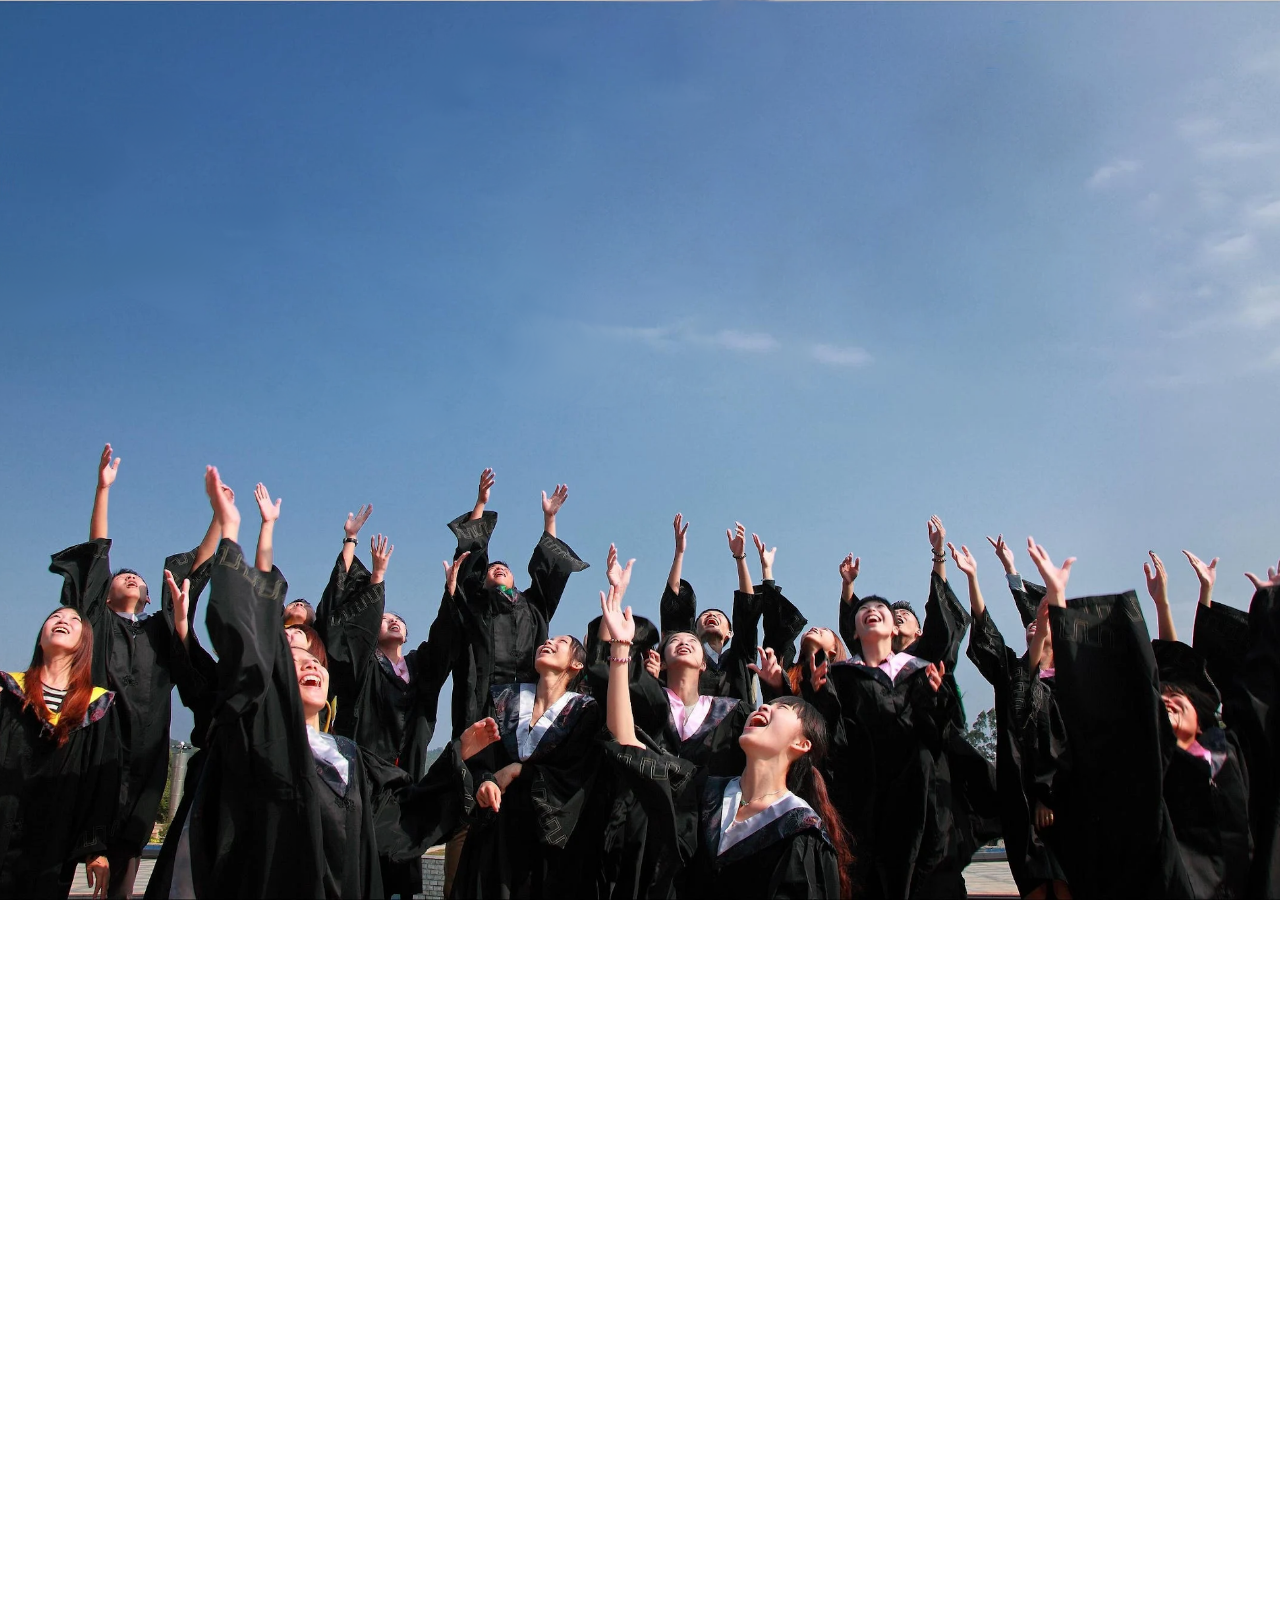
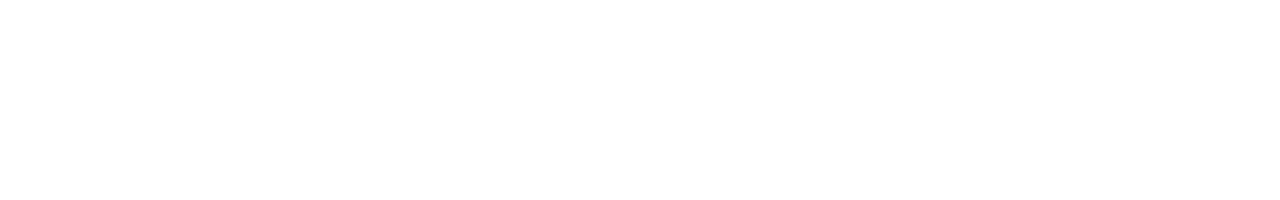
<file: index.html>
<html>
<head>
  <meta charset="utf-8" />
  <title>ZSZPGNiG - Technikum nr. 24</title>
  <link rel="stylesheet" type="text/css" href="main.css" />
  <meta name="viewport" content="width=device-width, initial-scale=1.0">
  <link rel="shortcut icon" type="image/png" href="favicon.ico"/>
  <link href="https://fonts.googleapis.com/css2?family=Raleway:wght@300&display=swap" rel="stylesheet">
</head>
<body>
  <script>
    alert("Strona nie jest całkowicie skończona. Na mniejszych ekranach niektóre elementy mogą być w innych miejscach niż zamierzaliśmy. Na telefonach strona jest nie używalna więc najlepiej korzystać z laptopa/komputera. Niektóre elementy nie są skończone by zaoszczędzić czas na poprawę tych z większym priorytetem. Z powodów technicznych na przeglądarce Firefox zdjęcie w zakładce 'Informatyk' może być mniejsze. Niestety nie zależy to od nas a od samej budowy przeglądarki. Jest to oczywiście do poprawy aczkolwiek woleliśmy się skupić na innych rzeczach. Mimo braku niektórych podstron/elementów strona jest jak najbardziej używalna. Nie jest gotowa do oficjalnego upublicznienia lecz można ją pokazać jako nowy, świeży zamysł. ")
  </script>
  <div id="top-site" >

    <img src="logo.png" /><br />
    <h1 class="top-site-title">Zespół szkół polskiego górnictwa naftowego i gazownictwa im. Walerego Goetla w Krakowie</h1>

    <a class="top-site-button" href="#lower-site">
      <h3 class="top-site-button-title">Dowiedz się o nas więcej</h3>
      <h1 class="top-site-button-arrow">↓</h1>
    </a>

  </div>
  <div id="lower-site">
      <a class="lower-site-button" href="rekrutacja.html">Rekrutacja</a>
      <a class="lower-site-button" href="onas.html">O nas</a>
      <a class="lower-site-button" href="aktualnosci.html">Aktualności</a>
      <a class="lower-site-button" href="rekrutacja.html">Dla uczniów</a>
      <a class="lower-site-button" href="rekrutacja.html">Dla rodziców</a>
  </div>

  </body>
</html>
</file>
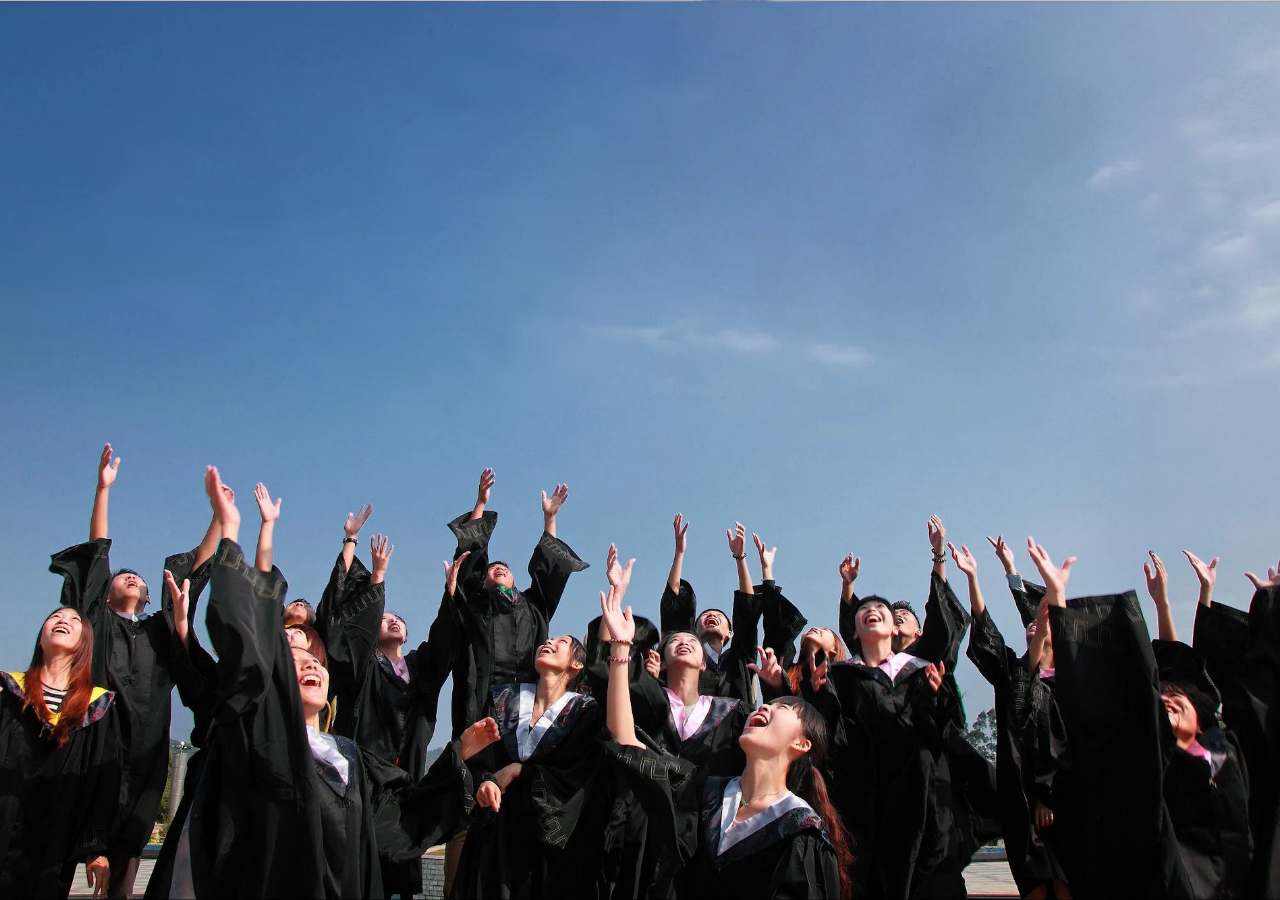
<file: aktualnosci.html>
<html>
<head>
  <title>ZSZPGNiG - Technikum nr. 24</title>
  <link rel="stylesheet" type="text/css" href="main.css" />
    <meta name="viewport" content="width=device-width, initial-scale=1.0">
  <link href="https://fonts.googleapis.com/css2?family=Raleway:wght@300&display=swap" rel="stylesheet">
<body>

  <div class="newsroom">


  <div class="container">
    <h2>Aktualności</h2>
    <a href="index.html#lower-site"><h3>← Powrót</h3></a>
  </div>
 <div class="newsfeed">
   <div class="news_template">
     <div class="news_title">
       <a href="#">Rekrtuacja otwarta!</a>
     </div>
     <div class="news_date">
       24/05/2020
     </div>
     <div class="news_author">
       Marcin Nowiński
     </div>
   </div>
 </div>

  </div>
  </body>
</html>
</file>
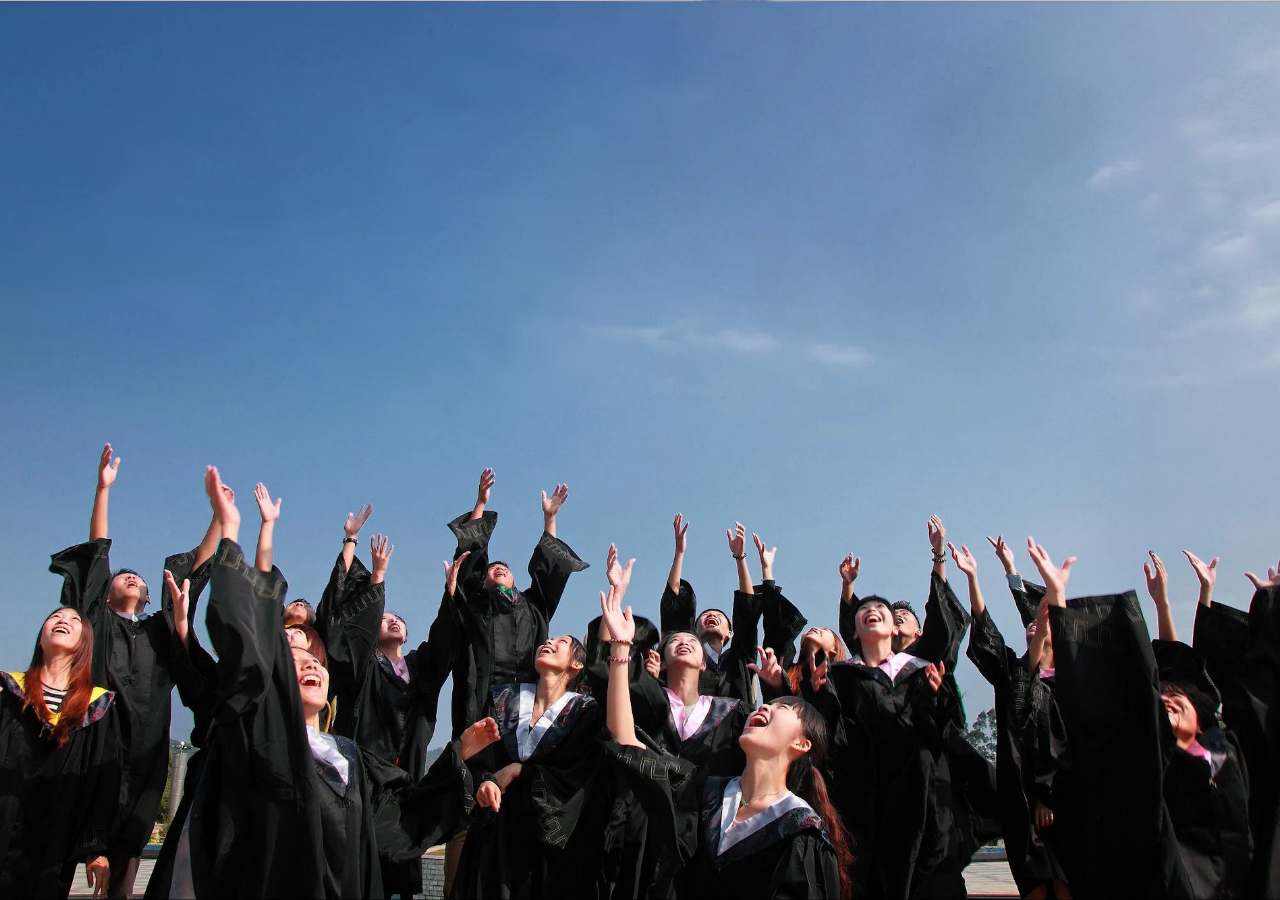
<file: geolog.html>
<html>
<head>
  <title>ZSZPGNiG - Technikum nr. 24</title>
  <link rel="stylesheet" type="text/css" href="main.css" />
    <meta name="viewport" content="width=device-width, initial-scale=1.0">
  <link href="https://fonts.googleapis.com/css2?family=Raleway:wght@300&display=swap" rel="stylesheet">
<body>

  <div class="newsroom">


  <div class="container">
    <h2>Aktualności</h2>
    <a href="index.html#lower-site"><h3>Powrót</h3></a>
  </div>
 <div class="newsfeed">
   <div class="news_template">
     <div class="news_title">
       <a href="#">Rekrtuacja otwarta!</a>
     </div>
     <div class="news_date">
       24/05/2020
     </div>
     <div class="news_author">
       Marcin Nowiński
     </div>
   </div>
 </div>

  </div>
  </body>
</html>
</file>
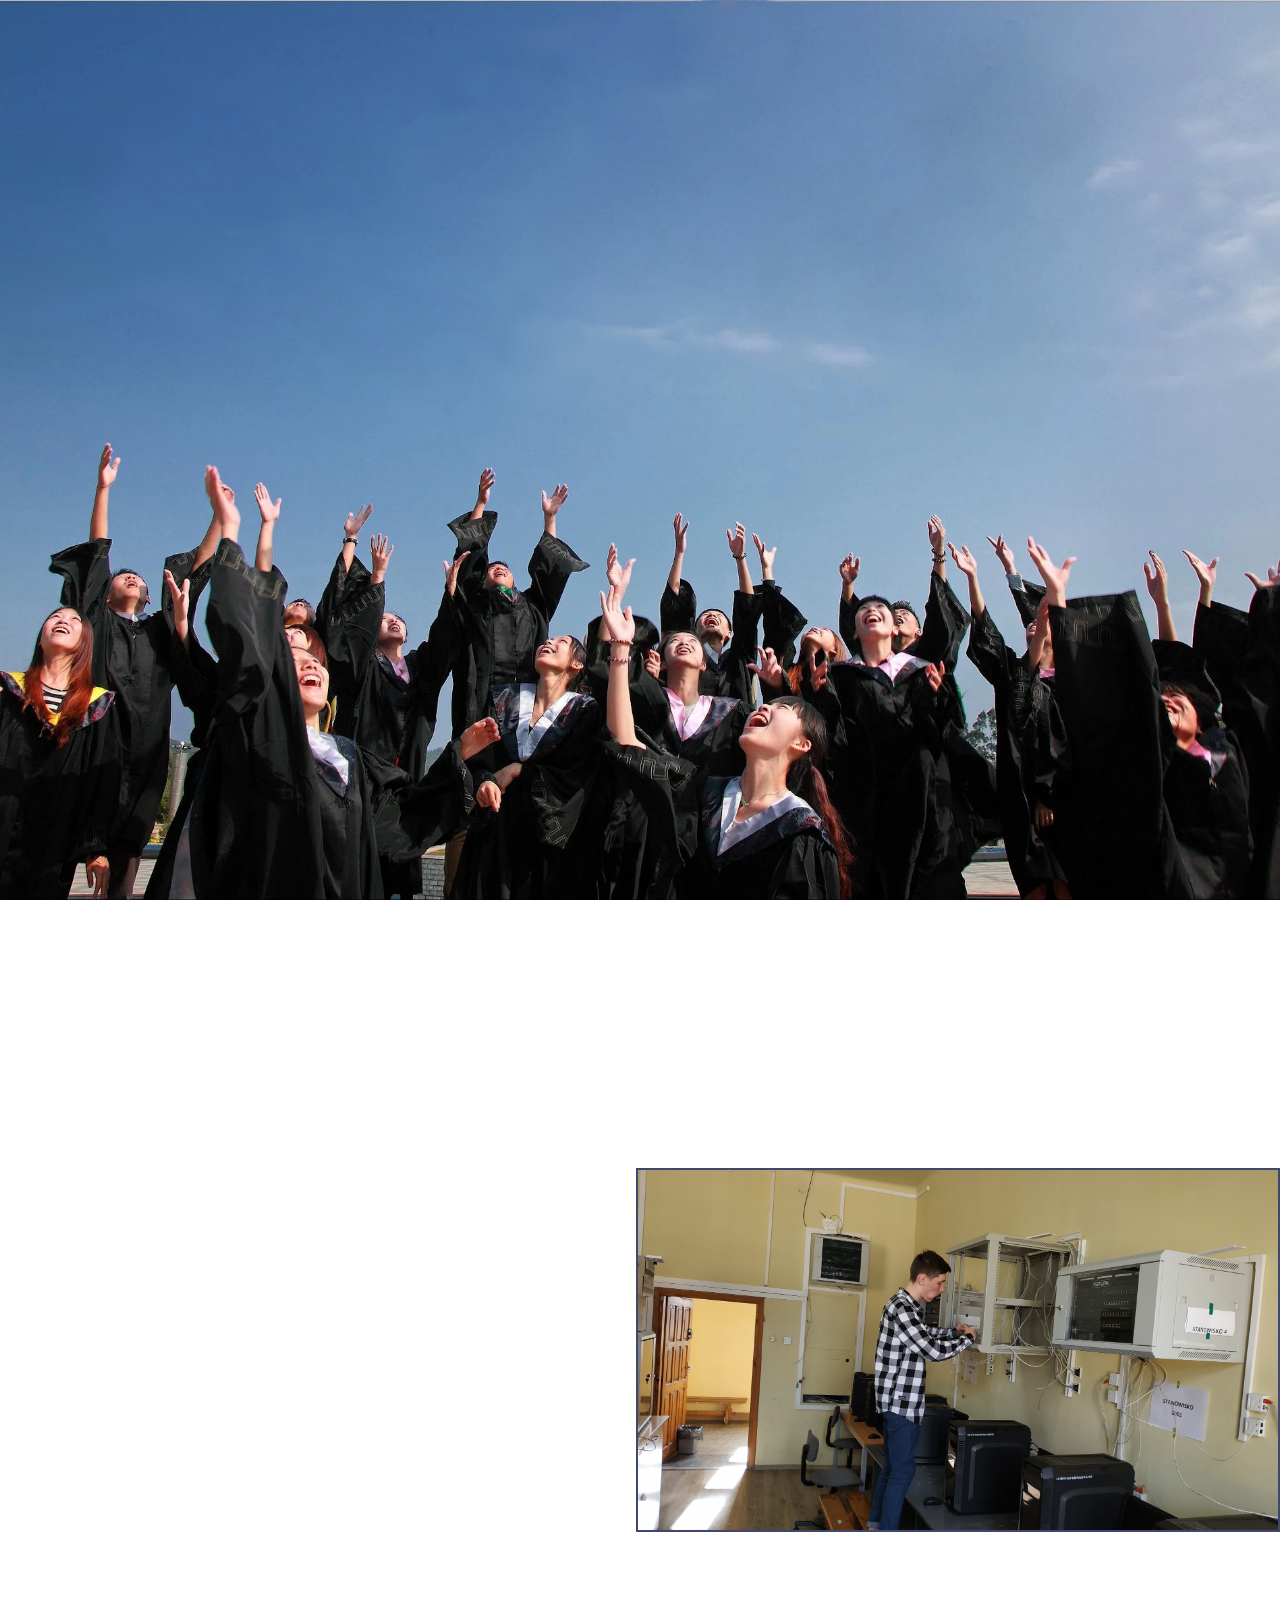
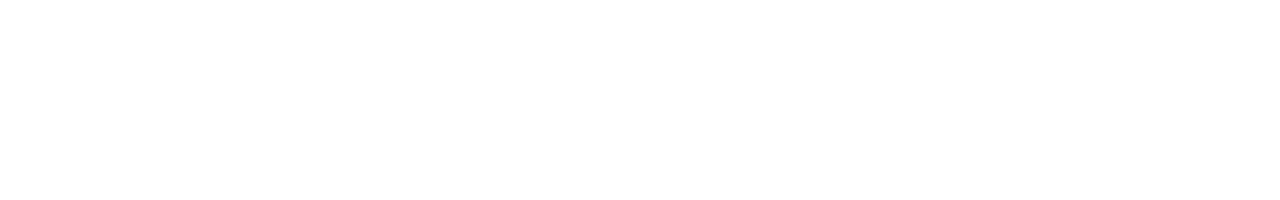
<file: informatyk.html>
<html>
<head>
  <title>ZSZPGNiG - Technikum nr. 24</title>
  <link rel="stylesheet" type="text/css" href="main.css" />
    <meta name="viewport" content="width=device-width, initial-scale=1.0">
  <link href="https://fonts.googleapis.com/css2?family=Raleway:wght@300&display=swap" rel="stylesheet">
<body>
  <div id="top-site" >

    <img src="logo.png" /><br />
    <h1 class="top-site-spec-title">Technik informatyk</h1>

    <a class="top-site-button" href="#spec-lower-site">
      <h3 class="top-site-button-title">Dowiedz się więcej o tym kierunku</h3>
      <h1 class="top-site-button-arrow">↓</h1>
    </a>

  </div>
  <div id="spec-lower-site">
    <div id="spec-header">
      <a href="rekrutacja.html">← Powrót</a>
    </div>
    <p class="lower-site-spec-text">Najprościej mówiąc, jest to osoba, dzięki której cały informatyczny system firmy działa tak, jak trzeba. Technik informatyk odpowiedzialny jest za konfigurowanie i administrowanie wewnętrzną siecią firmową, ale jego obowiązkiem jest również dbanie o cyberbezpieczeństwo. Zna on podstawy języków programowania i zarządzania bazami danych, a ponadto umie sprawnie posługiwać się systemami operacyjnymi (Windows, Linux) oraz potrafi skonfigurować wszelkie urządzenia peryferyjne używane przez pracowników.
      <br /><br />
      Technik informatyk odpowiada także za poprawną konfigurację sprzętu, np. komputerów czy routerów, jak też oprogramowania – które zresztą nie ma przed nim tajemnic. Jest to komputerowy czarodziej, do którego zgłaszają się wszyscy ci, których kompetencje informatyczne kończą się na włączeniu komputera, napisaniu tekstu i uruchomieniu przeglądarki.</p>

        <img class="spec-lower-site-img" src="kedziu.png" />
        <div id="spec-footer">
          <a href="https://brzozowa5.edu.pl/wp-content/uploads/2020/05/Rekrutacja-dla-absolwent%C3%B3w-szko%C5%82y-podstawowej-2020.doc">Zasady rekrutacji</a>
          <a href="https://krakow.e-omikron.pl/omikron-parents/main.action">Omikron</a>
        </div>
        </div>


  </body>
</html>
</file>
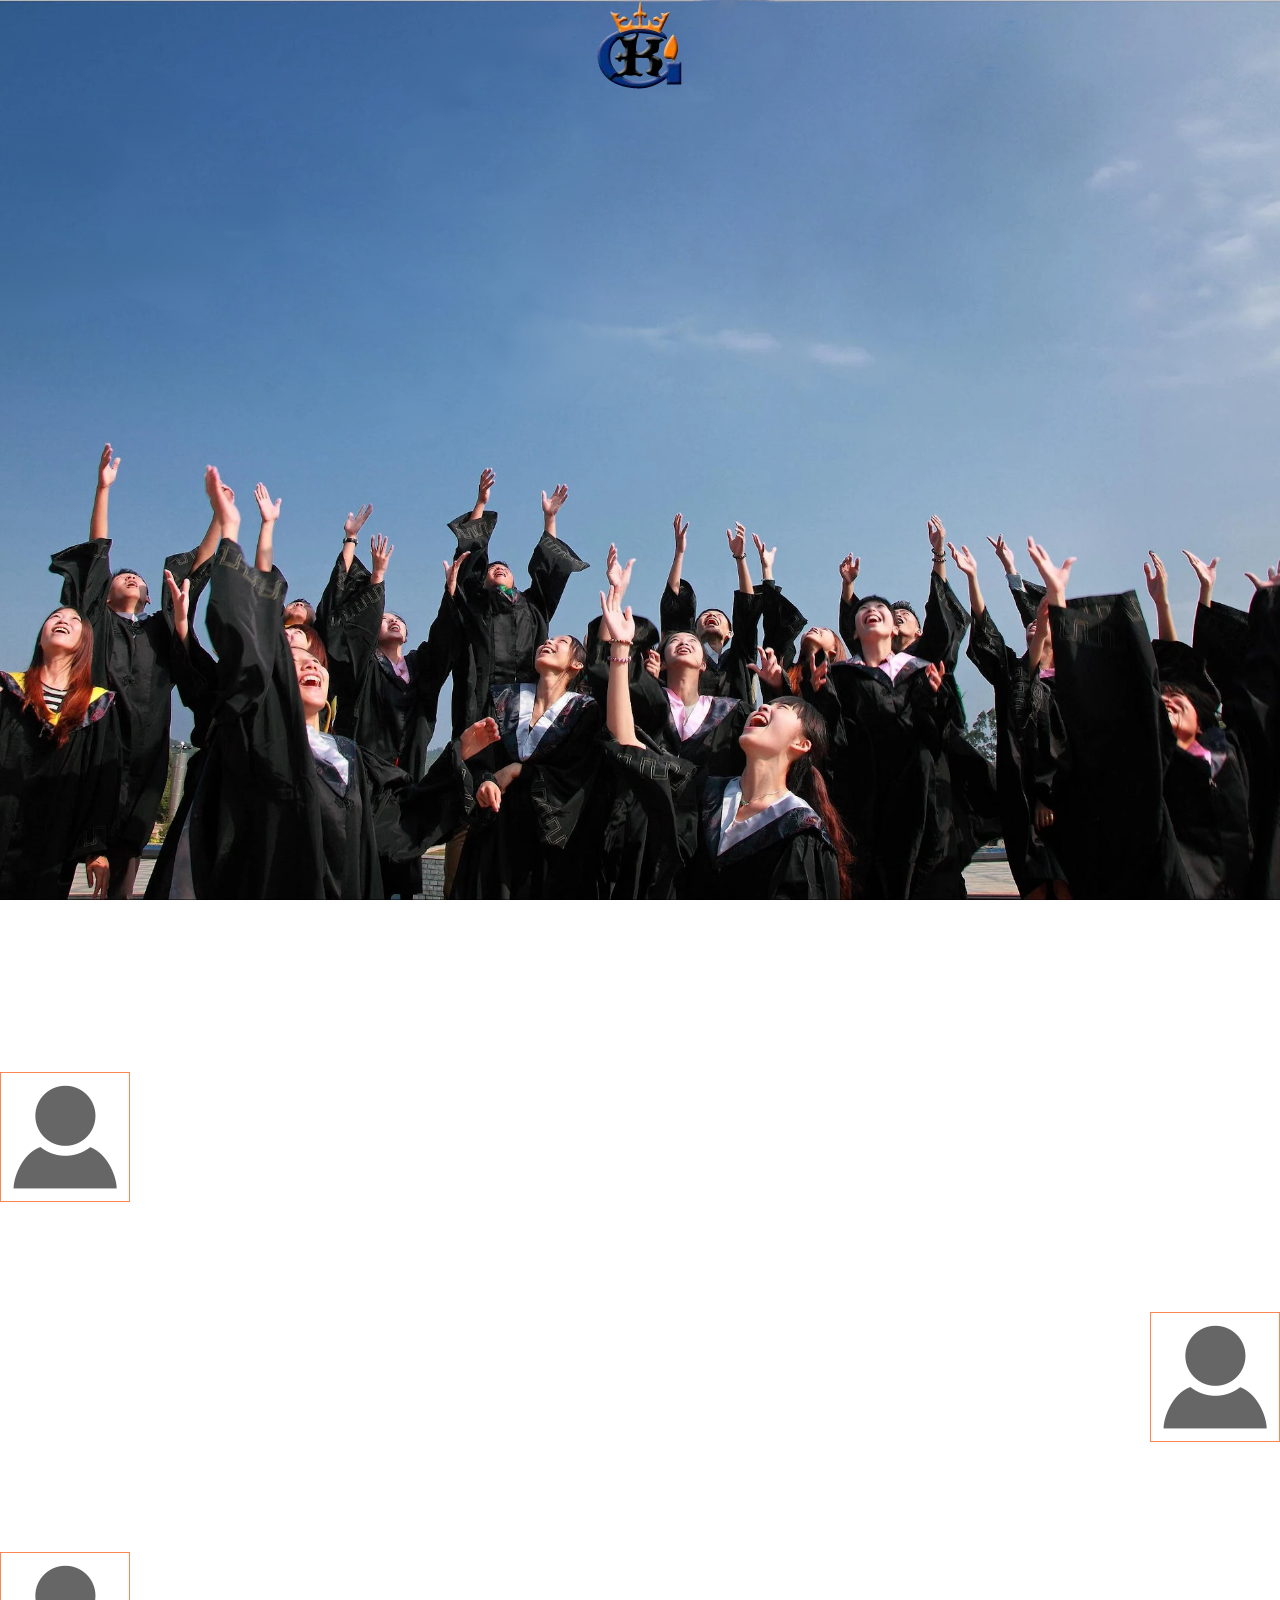
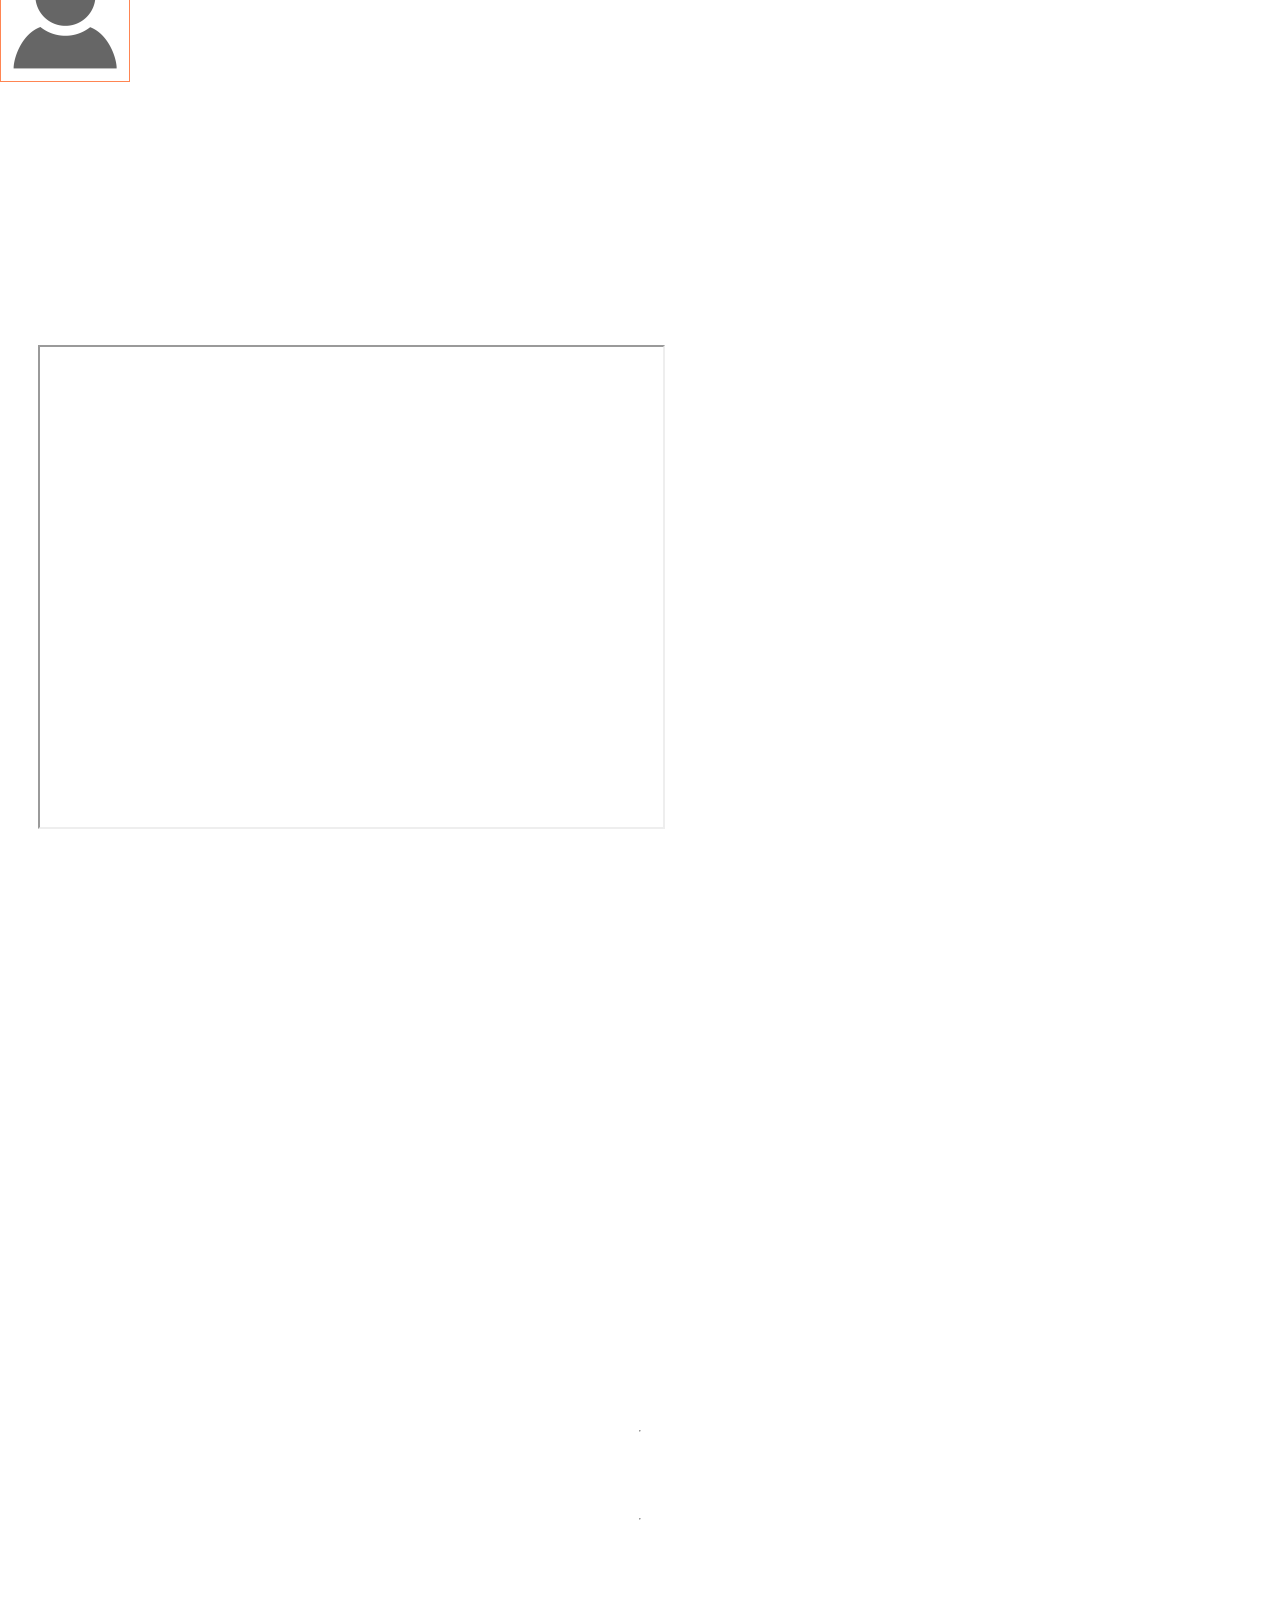
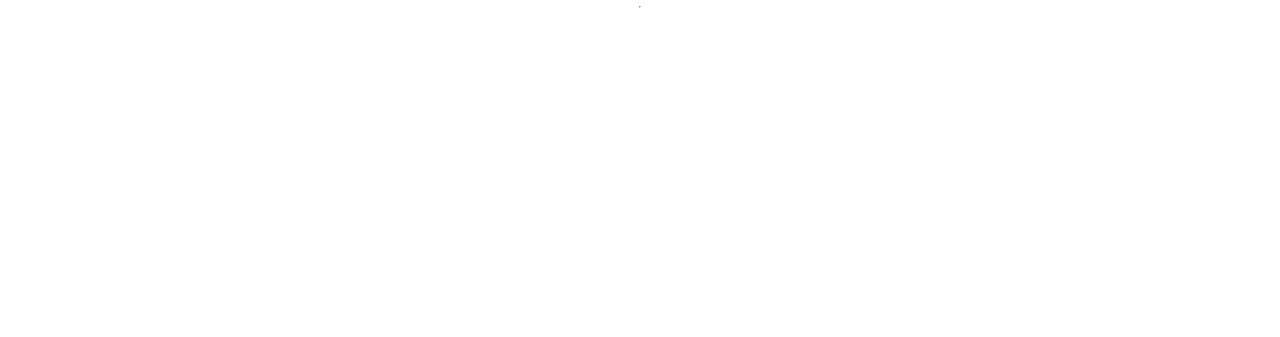
<file: onas.html>
<html>
<head>
  <title>ZSZPGNiG - Technikum nr. 24</title>
  <link rel="stylesheet" type="text/css" href="main.css" />
    <meta name="viewport" content="width=device-width, initial-scale=1.0">
  <link href="https://fonts.googleapis.com/css2?family=Raleway:wght@300&display=swap" rel="stylesheet">
<body>
  <div id="spec-header">
    <a href="index.html#lower-site">← Powrót</a>
  </div>
  <div id="about-us">
    <div id="about-us-header">
      <img src="logo.png" />
      </div>
      <div id="about-us-content">
        <img width="350em" src="walery.png" />
        <h2>Wkrótce pojawi się tutaj historia założenia szkoły przez Walerego Goetla (zdjęcie obok).</h2>
      </div>
      <div id="about-us-teachers">
        <div class="about-us-content-teacher">
          <img src="vat.png" />
          <h1>Nauczyciel A</h1>
          </div>
          <div class="about-us-content-teacher">
            <h1>Nauczyciel B</h1>
            <img src="vat.png" />
            </div>
            <div class="about-us-content-teacher">
              <img src="vat.png" />
              <h1>Nauczyciel C</h1>
              </div>

      </div>
      <div id="about-us-acces">
        <iframe src="https://www.google.com/maps/d/embed?mid=1Bocq2QR1EFdc2OIe9T9MuUAgWF6PwiXg" width="640" height="480"></iframe>
        <div id="about-us-content-acces">

        <h1>Dojazd do naszej szkoły</h1>
        <h2>Do naszej szkoły możesz dostać się korzytając z lini:</h2>
        <ul>
          <li>
            3 - przystanek Miodowa
            </li>
            <li>
              8 - przystanek Miodowa/Stradom
              </li>
              <li>
                13 - przystanek Miodowa
                </li>
                <li>
                  18 - przystanek Stradom
                  </li>
                <li>
                  19 - przystanek Miodowa
                  </li>
                  <li>
                    24 - przystanek Miodowa
                    </li>
                    <li>
                      52 - przystanek Stradom
                      </li>
                      <li>
                        184 - przystanek Stradom (autobus)
                        </li>
          </ul>

          </div>
      </div>
      <div id="about-us-contact">
        <h1 class="about-us-contact-title">Kontakt</h1>
        Adres szkoły:
        <p>
        ul. Brzozowa 5, Kraków 31-050
          </p>
          <hr class="dot" />
        Kontakt mailowy:
        <p>
          sekretariat@brzozowa5.edu.pl
          </p>
          <hr class="dot" />
          Kontakt telefoniczny:
          <p>
            (012) 422-49-55
            </p>
            <hr class="dot"/>
          Godziny otwarcia sekretariatu:
          <p>
            pon – pt :
8:00 -15:00
            </p>

      </div>
      <div id="about-us-footer">
        <a href="#about-us-content">Historia</a>
        <a href="#about-us-teachers">Kadra nauczycieli</a>
        <a href="#about-us-acces">Dojazd do szkoły</a>
        <a href="#about-us-contact">Kontakt</a>
      </div>
    </div>
  </body>
</html>
</file>
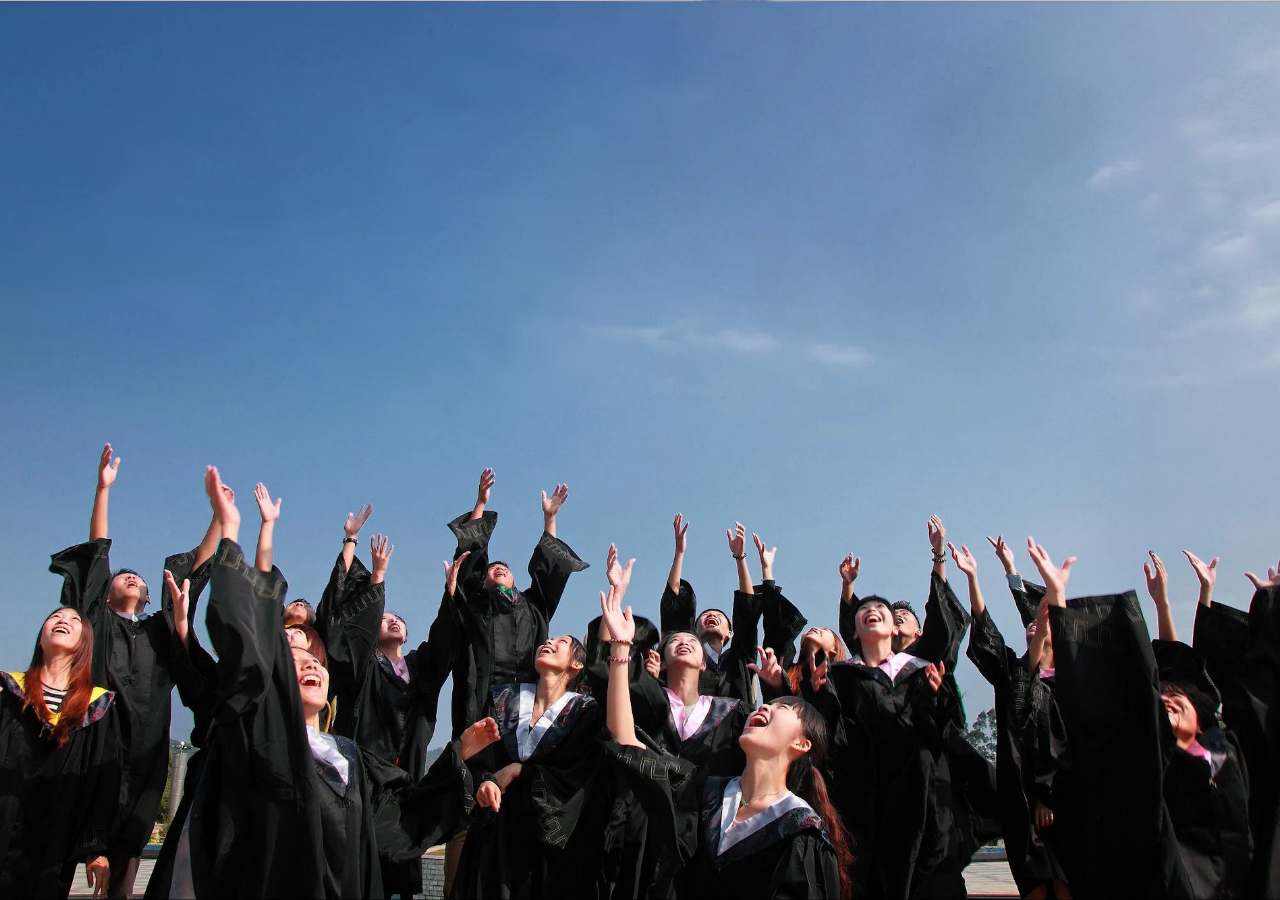
<file: rekrutacja.html>
<html>
<head>
<title>ZSZPGNiG - Technikum nr. 24</title>
  <link rel="stylesheet" type="text/css" href="main.css" />
  <meta name="viewport" content="width=device-width, initial-scale=1.0">
  <link href="https://fonts.googleapis.com/css2?family=Raleway:wght@300&display=swap" rel="stylesheet">
  </head>
 <body>
   <div id="enrollment">
       <div class="enrollment-container">
         <img src="it.png" />
         <br /><br />
         <h3 class="enrollment-container-title">Technik informatyk</h3>
         <hr width="70%"/>
         <p class="enroll-container-content">
           Technik informatyk to ciekawy, twórczy, prestiżowy i bardzo dobrze opłacany zawód dla ludzi dynamicznych i pełnych pomysłowości
         </p>
         <br />
         <a href="informatyk.html" class="enrollment-container-button">Wybieram kierunek</a>
       </div>
       <div class="enrollment-container">
         <img src="wiertnia.jpg" />
         <br /><br />
         <h3 class="enrollment-container-title">Technik wiertnik</h3>
         <hr width="70%"/>
         <p class="enroll-container-content">
           Technik wiertnik to osoba, która posiada wykształcenie niezbędne do wykonywania otworów wiertniczych, do pracy na platformach itp.
         </p>
         <br />
         <a href="wirtnik.html" class="enrollment-container-button">Wybieram kierunek</a>
       </div>
       <div class="enrollment-container">
         <img src="plumber.jpg" />
         <br /><br />
         <h3 class="enrollment-container-title">Technik urządzeń sanitarnych</h3>
         <hr width="70%"/>
         <p class="enroll-container-content">
           Technik Urządzeń Sanitarnych to profil z przyszłością, dla osób pracowitych i rzetelnie podchodzących do swoich obowiązków. Dzięki niemu w zasięgu waszej ręki będą posady na ciekawych stanowiskach i w bardzo wielu branżach.
         </p>
         <br />
         <a href="sanitarka.html" class="enrollment-container-button">Wybieram kierunek</a>
       </div>
       <div class="enrollment-container">
         <img src="baba.jpg" />
         <br /><br />
         <h3 class="enrollment-container-title">Technik ochrony środowiska</h3>
         <hr width="70%"/>
         <p class="enroll-container-content">
           Technik ochrony środowiska to kierunek przyszłości. W dobie polityki ekologicznej Polski i Unii Europejskiej, należy do pierwszej piątki zawodów, w których poszukuje się specjalistów do spraw ochrony środowiska.
         </p>
         <br />
         <a href="ochronasrodowiska.html" class="enrollment-container-button">Wybieram kierunek</a>
       </div>
       <div class="enrollment-container">
         <img src="babageolog.png" />
         <br /><br />
         <h3 class="enrollment-container-title">Technik geolog</h3>
         <hr width="70%"/>
         <p class="enroll-container-content">
           Technik informatyk to ciekawy, twórczy, prestiżowy i bardzo dobrze opłacany zawód dla ludzi dynamicznych i pełnych pomysłowości
         </p>
         <br />
         <a href="geolog.html" class="enrollment-container-button">Wybieram kierunek</a>
       </div>
       <a class="enrollment-goback-button" href="index.html#lower-site"><h3><b>← Powrót</b></h3></a>
   </div>
</body>
</html>
</file>
<file: main.css>
* {
  scroll-behavior: smooth;
}


@media (max-width: 900px) {
  #enrollment {
    flex-direction: column;
    width: 50%;
  }

  #lower-site {
    flex-direction: column;

  }



}

:root {
  --orange: #FF8552;
  --blue: #40476D;
  --white: #efefef;
  --black: #0c0c0c;
  --gray: #bbb9b9;
  --lighterblack: #0b0b0b;
  --red: #e74c3c;
}

header {
  height: 11%;
  width: 100%;
  background-color:rgba(0, 0, 0, 0.5);
  font-size: 26px;
  top: 0;
  position: fixed;
  color: white;
  font-family: 'Raleway', sans-serif;
  display: flex;
  justify-content: center;
  align-items: center;
  flex-direction: column;
}

header p {
  margin: 0;
  padding: 0;
}


body {
  width: 100vw;
  height: 100vh;
  padding: 0;
  margin: 0;
  scroll-behavior: smooth;
  background: url(absolwenci.png);
  background-position: center;
  background-size: cover;
  background-repeat: no-repeat;
  background-attachment: fixed;
  overflow-x: hidden;
  font-family: 'Raleway';
}

@keyframes fade-in {
  from {
    opacity: 0;
  }
  to {
    opacity: 1;
  }
}

@keyframes fadeup {
  from {
    opacity: 0;
    bottom: -1;
  }
 to {
   opacity: 1;
   bottom: 0;
 }

}

#top-site {
  width: 100%;
  height: 100%;
  display: flex;
  align-items: center;
  justify-content: center;
  flex-direction: column;
}


#top-site img {
  opacity: 0;
  animation: fade-in 2s;
  animation-fill-mode: forwards;
  animation-delay: 1s;
}

.top-site-title {
  color: white;
  font-family: 'Raleway', sans-serif;
  opacity: 0;
  animation: fade-in 2s;
  animation-fill-mode: forwards;
  animation-delay: 1.5s;
  font-size: 2vw;
}

.top-site-button {
  opacity: 0;
  margin-top: 7%;
  color: white;
  text-decoration: none;
  display: flex;
  justify-content: center;
  align-items: center;
  flex-direction: column;
  animation: fade-in 2s;
  animation-fill-mode: forwards;
  animation-delay: 2s;
}

.top-site-button:visited {
  color: white;
  text-decoration: none;
}

.top-site-button-arrow {
  font-size: 48px;
  padding: 0;
  margin: 0;
}

.top-site-button-title {
  margin: 0;
  padding: 0;
  font-family: 'Raleway';
}

.top-site-spec-title {
  color: white;
  font-family: 'Raleway', sans-serif;
  opacity: 0;
  animation: fade-in 2s;
  animation-fill-mode: forwards;
  animation-delay: 1.5s;
  font-size: 2vw;
}


#about-us {
  width: 100%;
  height: 100%;
}

#about-us-header {
  width: 100vw;
  height: 10vh;
  display: flex;
  justify-content: center;
  align-items: center;
  top: 0;
}

#about-us-content {
  opacity: 0;
  display: flex;
  align-items: center;
  justify-content: flex-start;
  width: 100vw;
  height: 100vh;
  color: white;
  animation: fade-in 1s;
  animation-delay: 2s;
  animation-fill-mode: forwards;
}

#about-us-acces {
  display: flex;
  align-items: center;
  justify-content: flex-start;
  width: 100vw;
  height: 100vh;
  color: white;
}

#about-us-contact {
  display: flex;
  align-items: center;
  justify-content: center;
  width: 100vw;
  height: 100vh;
  color: white;
  flex-direction: column;
}

#about-us-teachers {
  display: flex;
  align-items: center;
  justify-content: center;
  width: 100vw;
  height: 80vh;
  color: white;
  flex-direction: column;
  margin-top: 3vh;
}
#about-us-footer {
  height: 5vh;
  width: 100%;
  position: fixed;
  bottom: 0;
  display: flex;
  justify-content: center;
  align-items: center;
}

#about-us-footer a {
  opacity: 0;
  background-color:rgba(0, 0, 0, 0.5);
  font-size: 1.3vw;
  color: white;
  text-decoration: none;
  margin: 1vw;
  animation: fade-in 1s;
  animation-delay: 1s;
  animation-fill-mode: forwards;
}

#about-us-footer a:hover {
  text-decoration: underline;
}

#about-us-footer a:visited {
  color: white;
}



.about-us-contact-title {
  font-size: 2vw;
}

.dot{
  color: white;

}


#about-us-teachers img {
  width: 10vw;
  border: 1px solid var(--orange);
}

.about-us-content-teacher {
  width: 100vw;
  height: 33vh;
  display: flex;
  justify-content: flex-start;
  align-items: center;
}

.about-us-content-teacher:nth-child(2) {
  justify-content: flex-end;
}

#about-us-content:nth-child(3) {
  flex-direction: row-reverse;
}

#about-us-content img, iframe {
  margin: 3vw;
}

#about-us-content-acces ul {
  font-size: 24px;
}


#lower-site {
  width: 100%;
  height: 100%;
  display: flex;
  align-items: center;
  justify-content: center;
}

#spec-lower-site {
  width: 100%;
  height: 100%;
  display: flex;
  align-items: center;
  justify-content: center;
}

.spec-lower-site-img {
  width: 50vw;
  border: 2px solid var(--blue);
}

#spec-footer {
  height: 5vh;
  width: 100%;
  position: fixed;
  bottom: 0;
  display: flex;
  justify-content: center;
  align-items: center;
}

#spec-footer a {
  opacity: 0;
  background-color:rgba(0, 0, 0, 0.5);
  font-size: 1.3vw;
  color: white;
  text-decoration: none;
  margin: 1vw;
  animation: fade-in 1s;
  animation-delay: 1s;
  animation-fill-mode: forwards;
}

#spec-footer a:hover {
  text-decoration: underline;
}

#spec-footer a:visited {
  color: white;
}

#spec-header{
  height: 5vh;
  width: 100%;
  position: fixed;
  top: 0;
  display: flex;
  justify-content: flex-start;
  align-items: center;
}

#spec-header a {
  opacity: 0;
  font-size: 1.3vw;
  color: white;
  text-decoration: none;
  margin: 1vw;
  animation: fade-in 1s;
  animation-delay: 1s;
  animation-fill-mode: forwards;
}

#spec-header a:hover {
  text-decoration: underline;
}

#spec-header a:visited {
  color: white;
}




.lower-site-spec-text {
  color: white;
  font-size: 1.3vw;
  margin: 0.5vw;
}

.lower-site-button {
  background: var(--blue);
  margin: 2%;
  background-position: center;
  background-size: cover;
  width: 30%;
  height: 30%;
  border-radius: 10px;
  display: flex;
  justify-content: center;
  align-items: center;
  font-size: 24px;
  font-family: 'Raleway';
  color: white;
  transition: 0.5 transform ease-out;
  text-decoration: none;
  opacity: 0;
  animation: 1s fade-in;
  animation-fill-mode: forwards;
}


.lower-site-button:hover {
  transform: scale(1.03);
  background: var(--orange);
  text-decoration: underline;
}

.container {
  width: 30%;
  height: 100%;
  font-family: 'Raleway';
  }

.container h2 {
  animation: fadeup 0.7s;
  animation-delay: 0.5s;
  animation-fill-mode: forwards;
  opacity: 0;
  margin: 2%;
  font-size: 3em;
  color: white;
  font-family: 'Raleway';
}

.container h3 {
  position: absolute;
  animation: fadeup 0.7s;
  animation-delay: 0.8s;
  animation-fill-mode: forwards;
  opacity: 0;
  bottom: 0;
  margin: 2%;
  font-size: 2em;
}

.container a {
  color: white;
}

.container a:hover {
  color: gray;
}

.container a:visited {
  color: white;
}


.newsroom {
  display: flex;
  width: 100%;
  height: 100%;
}

.newsfeed {
  width: 70%;
  height: 100%;
  overflow-y: scroll;
  position: fixed;
  right: 0;
  display: flex;
  flex-direction: column;
  justify-content: center;
  align-items: center;
}

.news_template {
  width: 70%;
  background: url(rekrutacja.jpg);
  background-position: center;
  background-size: cover;
  height: 55%;
  opacity: 0;
  animation: fadeup 1s;
  animation-fill-mode: forwards;
  animation-delay: 1s;
  border: 4px solid var(--red);
  display: flex;
  flex-direction: column-reverse;
}

.news_title {
  color: white;
  width: 70%;
  bottom: 0;
  font-size: 36px;
  animation-delay: 1s;
  font-family: 'Ubuntu', sans-serif;
  -webkit-text-stroke: 0.5px var(--black);
}

.news_title a {
  color: white;
  text-decoration: none;
}


.news_title:hover {
  text-decoration: underline;
}

.news_date {
  color: white;
  bottom: 0;
  font-size: 24px;
  animation-delay: 1s;
  font-family: 'Ubuntu', sans-serif;
  -webkit-text-stroke: 0.5px var(--black);
}

.news_author {
  color: white;
  font-size: 19px;
  animation-delay: 1s;
  font-family: 'Ubuntu', sans-serif;
}

#enrollment {
  width: 100%;
  height: 100%;
  display: flex;
  align-items: center;
  justify-content: center;
}


.enrollment-container {
  background: var(--blue);
  margin: 1%;
  background-position: center;
  background-size: cover;
  width: 20%;
  height: 70%;
  border-radius: 10px;
  text-align: center;
  font-size: 16px;
  font-family: 'Raleway';
  color: white;
  transition: 0.5 transform ease-out;
  text-decoration: none;
  opacity: 0;
  animation: 1s fade-in;
  animation-fill-mode: forwards;
  font-family: 'Raleway';
  box-sizing: border-box;
}

.enrollment-container-title {
  font-size: 24px;
}

.enrollment-container img {
  width: 100%;
  position: relative;
  border-radius: 10px;
}

.enrollment-container-button {
  background: var(--orange);
  width: 5%;
  height: auto;
  padding: 2%;
  color: white;
  text-decoration: none;
  position:
}

.enrollment-container-button:hover {
  text-decoration: underline;
}

.enrollment-container-button:visited {
  color: white;
}

.enroll-container-content {
  margin: 2%;
}

.enrollment-goback-button {
  position: absolute;
  bottom: 0;
  font-size: 24px;
  color: var(--white);
  text-decoration: none;
  opacity: 0;
  animation: 1s fade-in;
  animation-delay: 1s;
  animation-fill-mode: forwards;
}

.enrollment-goback-button:hover {
  color: var(--white);
  text-decoration: underline;
}

.enrollment-goback-button:visited{
  color: var(--white);
}
</file>
